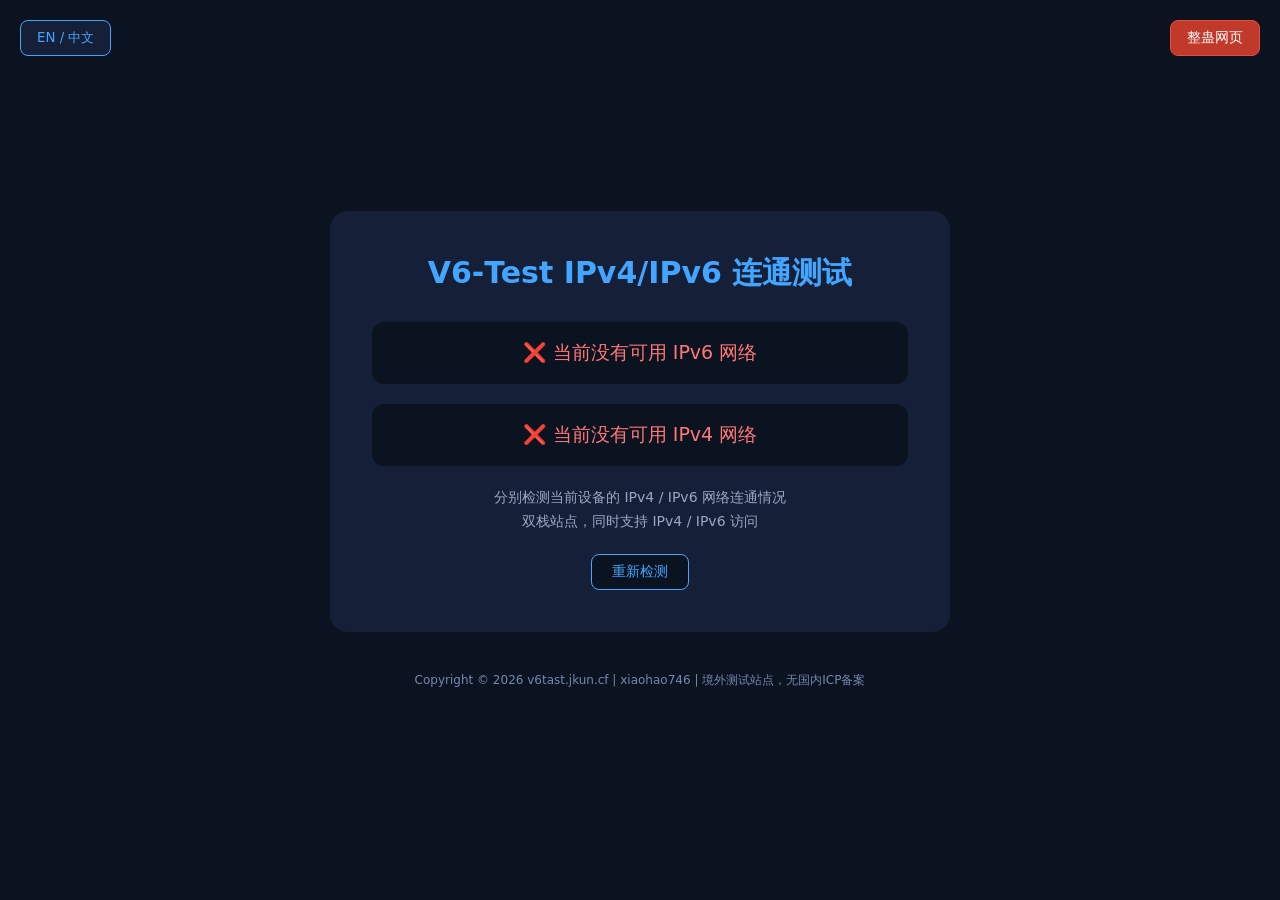
<file: index.html>
<!DOCTYPE html>
<html lang="zh-CN">
<head>
    <meta charset="UTF-8">
    <meta name="viewport" content="width=device-width, initial-scale=1.0">
    <title>V6‑Test IPv4/IPv6连通测试</title>
    <link rel="stylesheet" href="style.css">
</head>
<body>
    <button class="lang-switch" id="langBtn">EN / 中文</button>
    <a class="joke-btn" href="zhenggu.html">整蛊网页</a>

    <div class="card">
        <!-- 中文区块 -->
        <div class="zh-wrap">
            <h1>V6‑Test IPv4/IPv6 连通测试</h1>
            <div class="ipbox" id="resZh">IPv6 正在检测……</div>
            <div class="ipbox" id="res4Zh">IPv4 正在检测……</div>
            <div class="tip">
                分别检测当前设备的 IPv4 / IPv6 网络连通情况<br>
                双栈站点，同时支持 IPv4 / IPv6 访问
            </div>
            <button class="btn-retest" id="retestZh">重新检测</button>
        </div>
        <!-- 英文区块 -->
        <div class="en-wrap">
            <h1>V6-Test IPv4/IPv6 Connectivity Test</h1>
            <div class="ipbox" id="resEn">IPv6 detecting...</div>
            <div class="ipbox" id="res4En">IPv4 detecting...</div>
            <div class="tip">
                Tests your device's IPv4 and IPv6 connectivity separately<br>
                Dual-stack website, supports both IPv4 and IPv6 access
            </div>
            <button class="btn-retest" id="retestEn">Re-test</button>
        </div>
    </div>

    <!-- 版权带xiaohao746，英文改为China -->
    <div class="copyright">
        <div class="zh-wrap">Copyright © 2026 v6tast.jkun.cf | xiaohao746 | 境外测试站点，无国内ICP备案</div>
        <div class="en-wrap">Copyright © 2026 v6tast.jkun.cf | xiaohao746 | Overseas test site, no China ICP filing</div>
    </div>

<script src="index.js"></script>
</body>
</html>
</file>
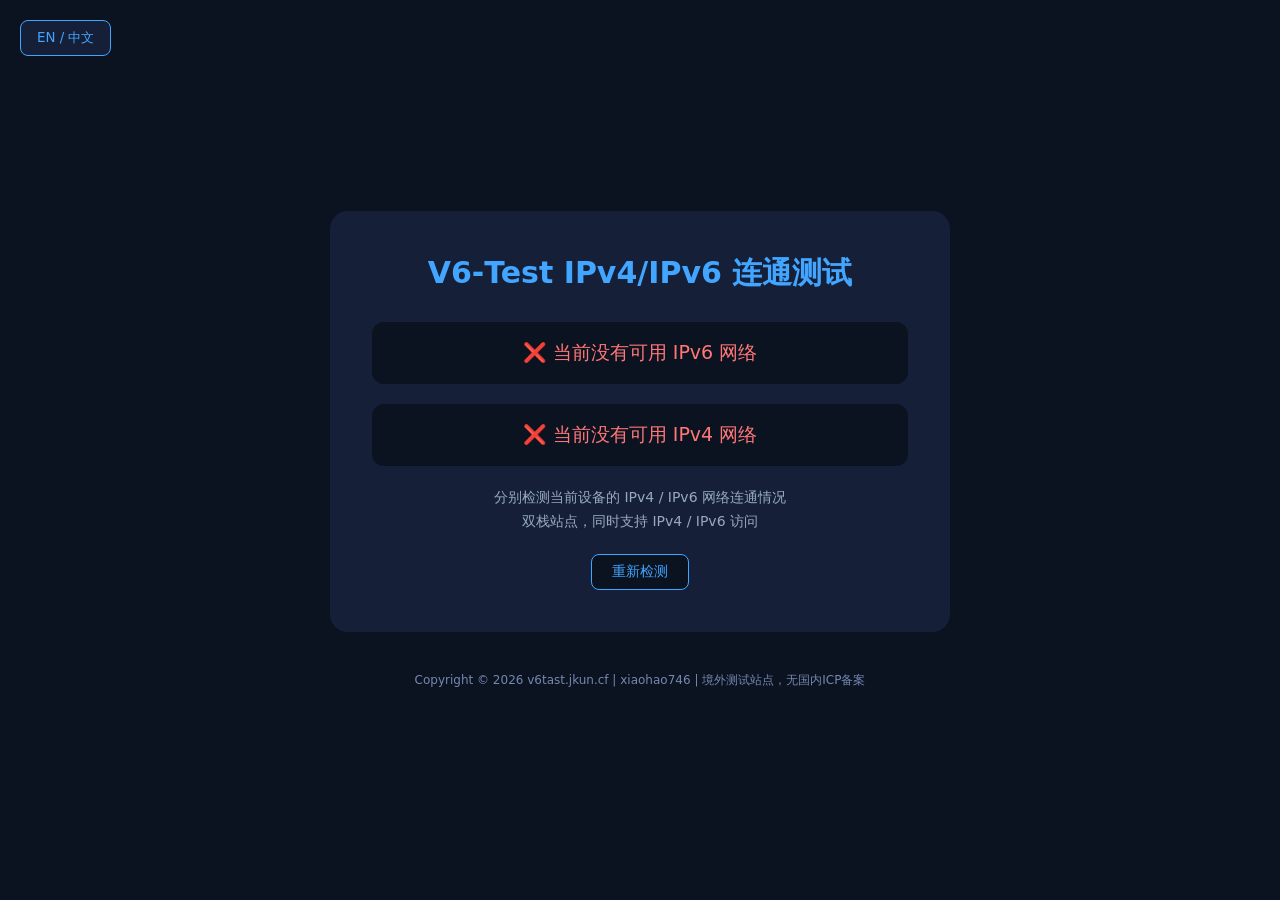
<file: zhenggu.html>
<!DOCTYPE html>
<html lang="zh-CN">
<head>
    <meta charset="UTF-8">
    <meta name="viewport" content="width=device-width, initial-scale=1.0">
    <title>V6‑Test IPv4/IPv6连通测试</title>
    <link rel="stylesheet" href="style.css">
</head>
<body>
    <button class="lang-switch" id="langBtn">EN / 中文</button>

    <div class="card">
        <!-- 中文区块 -->
        <div class="zh-wrap">
            <h1>V6‑Test IPv4/IPv6 连通测试</h1>
            <div class="ipbox" id="resZh">IPv6 正在检测……</div>
            <div class="ipbox" id="res4Zh">IPv4 正在检测……</div>
            <div class="tip">
                分别检测当前设备的 IPv4 / IPv6 网络连通情况<br>
                双栈站点，同时支持 IPv4 / IPv6 访问
            </div>
            <button class="btn-retest" id="retestZh">重新检测</button>
        </div>
        <!-- 英文区块 -->
        <div class="en-wrap">
            <h1>V6-Test IPv4/IPv6 Connectivity Test</h1>
            <div class="ipbox" id="resEn">IPv6 detecting...</div>
            <div class="ipbox" id="res4En">IPv4 detecting...</div>
            <div class="tip">
                Tests your device's IPv4 and IPv6 connectivity separately<br>
                Dual-stack website, supports both IPv4 and IPv6 access
            </div>
            <button class="btn-retest" id="retestEn">Re-test</button>
        </div>
    </div>

    <!-- 版权带xiaohao746，英文改为China -->
    <div class="copyright">
        <div class="zh-wrap">Copyright © 2026 v6tast.jkun.cf | xiaohao746 | 境外测试站点，无国内ICP备案</div>
        <div class="en-wrap">Copyright © 2026 v6tast.jkun.cf | xiaohao746 | Overseas test site, no China ICP filing</div>
    </div>

<script src="zhenggu.js"></script>
</body>
</html>
</file>
<file: style.css>
/* V6-Test 共用样式 */
*{margin:0;padding:0;box-sizing:border-box;font-family:system-ui,-apple-system,BlinkMacSystemFont,"Segoe UI",Roboto}
body{
    background:#0b1220;color:#e6edf7;
    min-height:100vh;
    display:flex;
    flex-direction:column;
    align-items:center;
    justify-content:center;
    padding:20px;
    position:relative;
}
.lang-switch{
    position:absolute;
    top:20px;
    left:20px;
    padding:8px 16px;
    background:#152038;
    border:1px solid #42a5ff;
    color:#42a5ff;
    border-radius:8px;
    cursor:pointer;
}
.lang-switch:hover{
    background:#42a5ff;
    color:#0b1220;
}
.joke-btn{
    position:absolute;
    top:20px;
    right:20px;
    padding:8px 16px;
    background:#c0392b;
    border:1px solid #e74c3c;
    color:#fff;
    border-radius:8px;
    cursor:pointer;
    text-decoration:none;
    font-size:14px;
}
.joke-btn:hover{
    background:#e74c3c;
    color:#fff;
}
.btn-retest{
    margin-top:20px;
    padding:8px 20px;
    background:#0b1220;
    border:1px solid #42a5ff;
    color:#42a5ff;
    border-radius:8px;
    cursor:pointer;
    font-size:14px;
}
.btn-retest:hover{
    background:#42a5ff;
    color:#0b1220;
}
.card{
    background:#152038;padding:42px;border-radius:18px;
    max-width:620px;width:100%;text-align:center
}
h1{color:#42a5ff;margin-bottom:28px;font-size:30px}
.ipbox{
    font-family:Consolas,monospace;padding:18px;background:#0b1220;
    border-radius:12px;margin-bottom:20px;word-break:break-all;font-size:19px
}
.ok{color:#59fa89}
.fail{color:#ff7777}
.tip{color:#99a8c2;font-size:14px;line-height:1.7}
.copyright{
    margin-top:40px;
    font-size:12px;
    color:#7488b0;
    text-align:center;
}
/* 独立中英文容器，完全互斥 */
.en-wrap{display:none;}
.zh-wrap{display:block;}
html.en .zh-wrap{display:none !important;}
html.en .en-wrap{display:block !important;}
</file>
